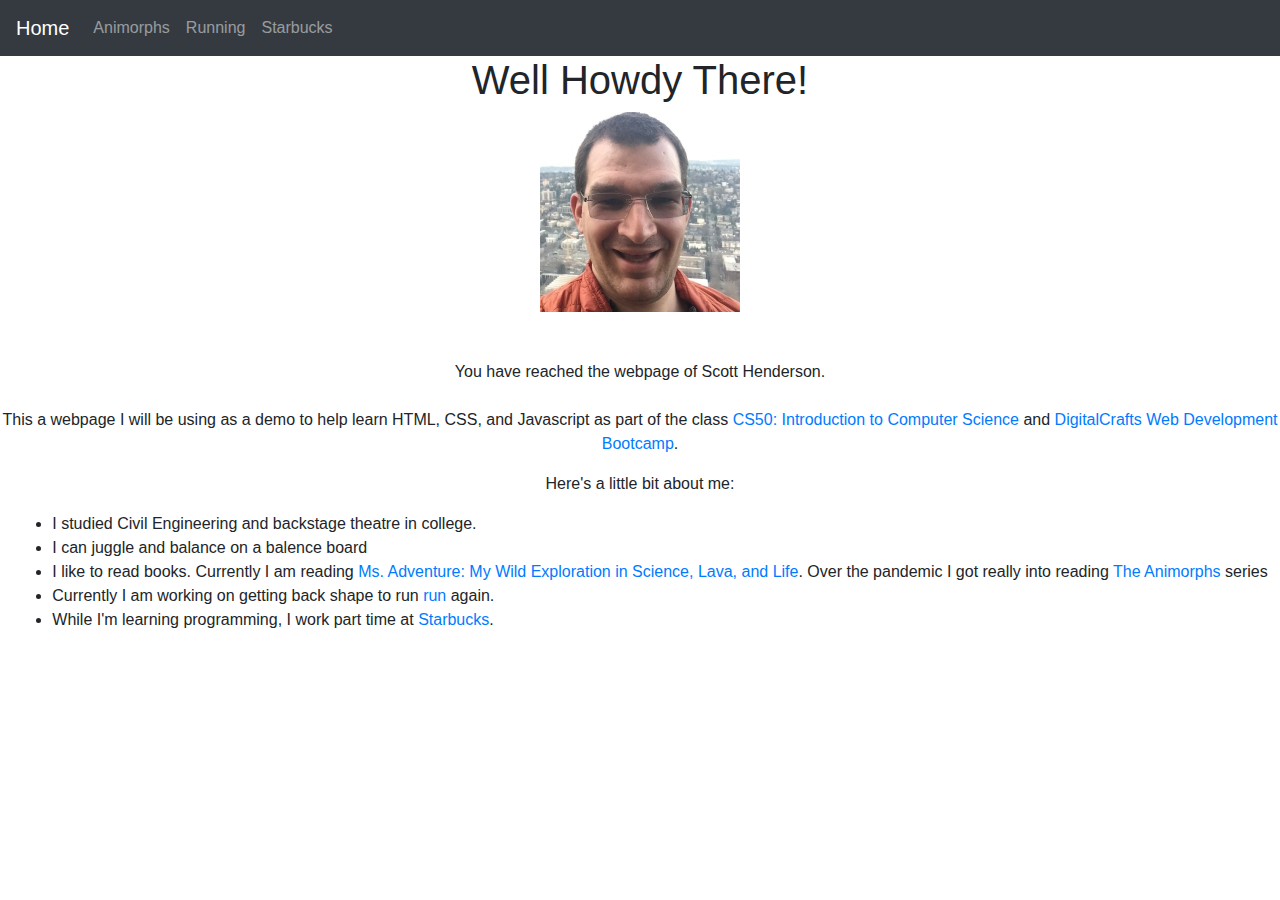
<file: index.html>
<!DOCTYPE html>


<html lang="en">
    <head>
        <link href="https://stackpath.bootstrapcdn.com/bootstrap/4.5.0/css/bootstrap.min.css" rel="stylesheet">
        <link href="styles/styles.css" rel="stylesheet">
        <script src="https://code.jquery.com/jquery-1.10.2.js"></script>
        <title>My Webpage</title>
        <meta name="viewport" content="width=device-width, initial-scale=1.0"/>
    </head>


    <body>
        <link rel="stylesheet" href="https://stackpath.bootstrapcdn.com/bootstrap/4.2.1/css/bootstrap.min.css" integrity="sha384-GJzZqFGwb1QTTN6wy59ffF1BuGJpLSa9DkKMp0DgiMDm4iYMj70gZWKYbI706tWS" crossorigin="anonymous">
        <link rel="stylesheet" href="https://use.fontawesome.com/releases/v5.6.3/css/all.css" integrity="sha384-UHRtZLI+pbxtHCWp1t77Bi1L4ZtiqrqD80Kn4Z8NTSRyMA2Fd33n5dQ8lWUE00s/" crossorigin="anonymous">

    <script src="https://code.jquery.com/jquery-3.3.1.slim.min.js" integrity="sha384-q8i/X+965DzO0rT7abK41JStQIAqVgRVzpbzo5smXKp4YfRvH+8abtTE1Pi6jizo" crossorigin="anonymous"></script>
    <script src="https://stackpath.bootstrapcdn.com/bootstrap/4.2.1/js/bootstrap.min.js" integrity="sha384-B0UglyR+jN6CkvvICOB2joaf5I4l3gm9GU6Hc1og6Ls7i6U/mkkaduKaBhlAXv9k" crossorigin="anonymous"></script>

    <nav class="navbar navbar-expand-lg navbar-dark bg-dark">
      <a class="navbar-brand" href="index.html">Home</a>
      <button class="navbar-toggler" type="button" data-toggle="collapse" data-target="#navbarNav" aria-controls="navbarNav" aria-expanded="false" aria-label="Toggle navigation">
        <span class="navbar-toggler-icon"></span>
      </button>
      <div class="collapse navbar-collapse" id="navbarNav">
        <ul class="navbar-nav">
          <li class="nav-item">
            <a class="nav-link" href="animorphs.html">Animorphs</a>
          </li>
          <li class="nav-item">
            <a class="nav-link" href="running.html">Running</a>
          </li>
          <li class="nav-item">
            <a class="nav-link" href="starbucks.html">Starbucks</a>
          </li>
        </ul>
      </div>
    </nav>
  <h1>Well Howdy There!</h1>
  <img class = "center" src="images/Twit_profile.jpeg"
  alt="Yep, that's me!" style = "width:200px;height:200px;"/>
  <br>

  <br>
  <div class = "c">
  <p>You have reached the webpage of Scott Henderson.<br>
  <br>This a webpage I will be using as a demo to help learn HTML, CSS, and
  Javascript as part of the class <a href = "https://online-learning.harvard.edu/course/cs50-introduction-computer-science?delta=0">
    CS50: Introduction to Computer Science</a> and <a href = "https://www.digitalcrafts.com/full-stack-flex.html">DigitalCrafts Web Development Bootcamp</a>.
  </p>
  <p>
  Here's a little bit about me:</p>
    <ul>
      <li>I studied Civil Engineering and backstage theatre in college.</li>
      <li>I can juggle and balance on a balence board</li>
      <li>I like to read books. Currently I am reading <a href = "https://www.goodreads.com/en/book/show/49150950-ms-adventure">Ms. Adventure: My Wild Exploration in Science, Lava, and Life</a>. 
        Over the pandemic I got really into reading <a href = animorphs.html">The Animorphs</a> series</li>
      <li>Currently I am working on getting back shape to run <a href = "running.html">run</a> again.
      <li>While I'm learning programming, I work part time at <a href = "starbucks.html">Starbucks</a>.</li>
    </ul>
  </div>
  </body>
</html>
</file>
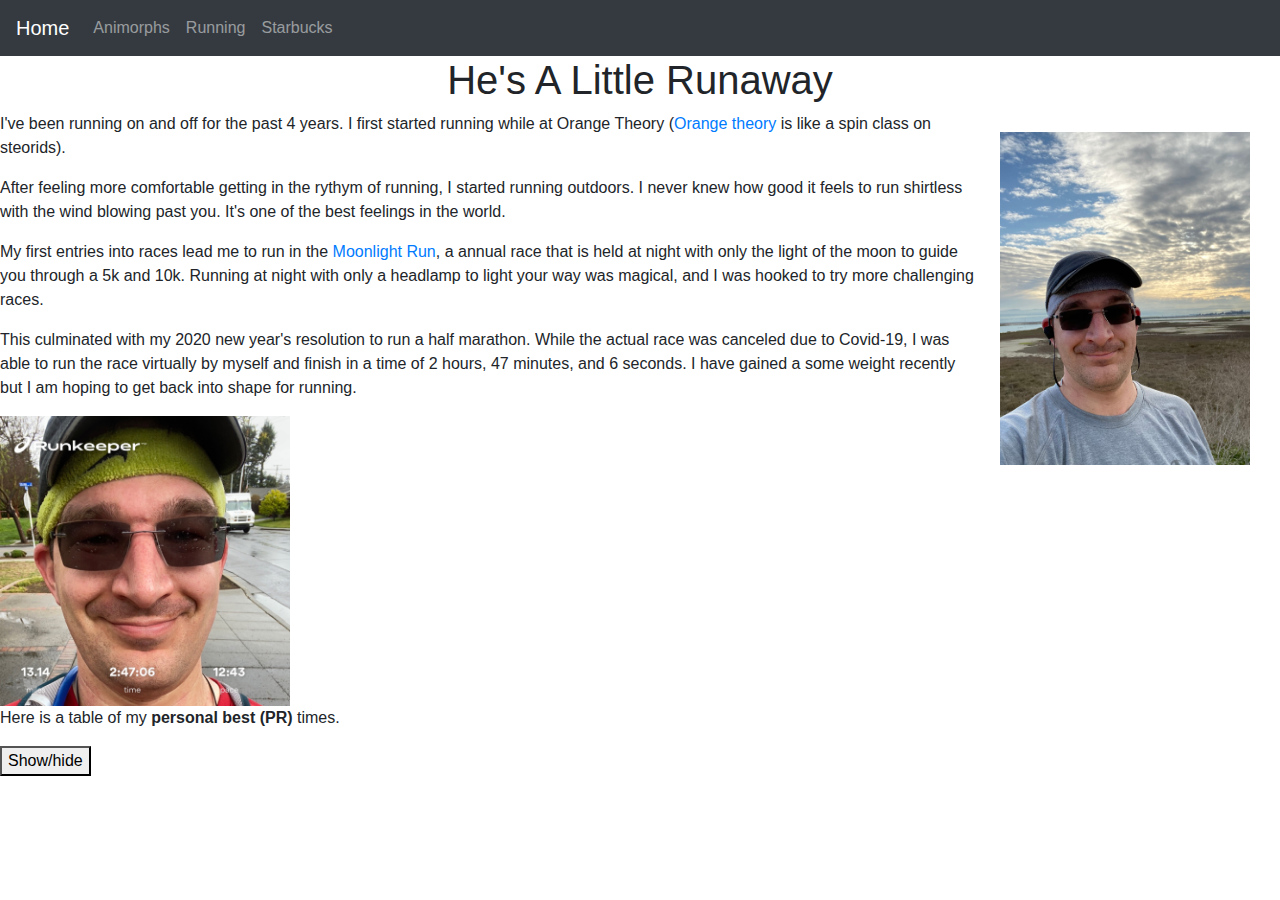
<file: running.html>
<!DOCTYPE html>

<html lang="en">
    <head>
        <link href="https://stackpath.bootstrapcdn.com/bootstrap/4.5.0/css/bootstrap.min.css" rel="stylesheet">
        <link href="styles/styles.css" rel="stylesheet">
        <script src="https://code.jquery.com/jquery-1.10.2.js"></script>
        <title>Running</title>
        <meta name="viewport" content="width=device-width, initial-scale=1.0"/>
    </head>

    <body>
        <link rel="stylesheet" href="https://stackpath.bootstrapcdn.com/bootstrap/4.2.1/css/bootstrap.min.css" integrity="sha384-GJzZqFGwb1QTTN6wy59ffF1BuGJpLSa9DkKMp0DgiMDm4iYMj70gZWKYbI706tWS" crossorigin="anonymous">
        <link rel="stylesheet" href="https://use.fontawesome.com/releases/v5.6.3/css/all.css" integrity="sha384-UHRtZLI+pbxtHCWp1t77Bi1L4ZtiqrqD80Kn4Z8NTSRyMA2Fd33n5dQ8lWUE00s/" crossorigin="anonymous">

        <script src="https://code.jquery.com/jquery-3.3.1.slim.min.js" integrity="sha384-q8i/X+965DzO0rT7abK41JStQIAqVgRVzpbzo5smXKp4YfRvH+8abtTE1Pi6jizo" crossorigin="anonymous"></script>
        <script src="https://stackpath.bootstrapcdn.com/bootstrap/4.2.1/js/bootstrap.min.js" integrity="sha384-B0UglyR+jN6CkvvICOB2joaf5I4l3gm9GU6Hc1og6Ls7i6U/mkkaduKaBhlAXv9k" crossorigin="anonymous"></script>

        <nav class="navbar navbar-expand-lg navbar-dark bg-dark">
          <a class="navbar-brand" href="index.html">Home</a>
          <button class="navbar-toggler" type="button" data-toggle="collapse" data-target="#navbarNav" aria-controls="navbarNav" aria-expanded="false" aria-label="Toggle navigation">
            <span class="navbar-toggler-icon"></span>
          </button>
          <div class="collapse navbar-collapse" id="navbarNav">
            <ul class="navbar-nav">
              <li class="nav-item">
                <a class="nav-link" href="animorphs.html">Animorphs</a>
              </li>
              <li class="nav-item">
                <a class="nav-link" href="running.html">Running</a>
              </li>
              <li class="nav-item">
                <a class="nav-link" href="starbucks.html">Starbucks</a>
              </li>
            </ul>
          </div>
        </nav>
        <h1>He's A Little Runaway</h1>
            <img class = "TextWrapRight" src="images/running_sunset.jpeg" alt="Early morning run" width = "290" height = "386">
        <p>I've been running on and off for the past 4 years. I first started running while at Orange Theory (<a href = "https://www.orangetheory.com/en-us/">Orange theory</a> is like a spin class on steorids).
        <br>
        </p>
        <p>
            After feeling more comfortable getting in the rythym of running, I started running outdoors. I never knew how good it feels to run shirtless with the wind blowing past you. It's one of the best feelings in the world.
        </p>
        <p>
            My first entries into races lead me to run in the <a href = "https://www.paloaltoonline.com/moonlight_run/">Moonlight Run</a>, a annual race that is held at night with only the light of the moon to guide you through a 5k and 10k.
            Running at night with only a headlamp to light your way was magical, and I was hooked to try more challenging races.
        </p>
        <p>
            This culminated with my 2020 new year's resolution to run a half marathon. While the actual race was canceled due to Covid-19, I was able to run the race virtually by myself
            and finish in a time of 2 hours, 47 minutes, and 6 seconds. I have gained a some weight recently but I am hoping to get back into shape for running.
        </p>
        <img src = "images/0.5_marathon_pic.jpeg" alt = "New PR!" width = "290" height = "290">
        <p>
            Here is a table of my <b>personal best (PR)</b> times.</p>
            <div id="spoiler" style="display:none">
            <table>
                <tr>
                    <th>Date
                    <th>Disatnce (km)</th>
                    <th>Distance (miles)</th>
                    <th>Time</th>
                    <th>min/mil</th>
                    <th>Calories Burned</th>
                </tr>
                <tr>
                    <td>10/06/2017</td>
                    <td>5k</td>
                    <td>3.1</td>
                    <td>31:45</td>
                    <td>9:52</td>
                    <td>641</td>
                </tr>
                <tr>
                    <td>01/01/2019</td>
                    <td>10k</td>
                    <td>6.2</td>
                    <td>1:04:33</td>
                    <td>10:16</td>
                    <td>1,261</td>
                </tr>
                <tr>
                    <td>04/05/2020</td>
                    <td>21.1</td>
                    <td>13.1 (1/2 Marathon)</td>
                    <td>2:47:06</td>
                    <td>12:43</td>
                    <td>3,168</td>
                </tr>
            </table>
            </div>
            <button title="Click to show/hide content" type="button"
            onclick="if(document.getElementById('spoiler') .style.display=='none')
            {document.getElementById('spoiler') .style.display=''}else{document.getElementById('spoiler')
            .style.display='none'}">Show/hide</button>
    </body>
</html>
</file>
<file: styles/styles.css>
table, th, td {
    border: 1px solid black;
    padding: 5px;
    border-collapse: collapse;
    border-spacing: 5px;
}

/*Center text titles and text */
h1, h2, h4 {
    text-align: center;
}

div.c {
    text-align: center;
}

/*Align text at the head of columns to be center */
td{
    text-align: center;
}

/*Change style of blockquotes to stand out*/
blockquote
{
    font-size: 16px;
    font-style: italic;
    font-family: Georgia, serif;
    margin-left: 32px;
    border-left: 4px solid #CCC;
    padding-left: 8px;
}

/*Change style of text for Starbucks page to stand out*/
h4 {
    font-size: 24;
    font-weight: bold;
    font-style: italic;
    font-family: Georgia, serif;
}

/* Allow for images to scale based on width of website */
img {
    max-width: 100%;
    height: auto;
}

.center
{
    display: block;
    margin-left: auto;
    margin-right: auto;
    text-align: center;
}

/*Stylies for list */
ul {
    display: inline-block;
    text-align: left;
}

/*Set up text to wrap around an image */
.TextWrapLeft {
  float: left;
  padding: 20px;
  margin-left: 10px;
  margin-bottom: 30px;
}

/*Set up text to wrap around an image */
.TextWrapRight {
  float: right;
  padding: 20px;
  margin-right: 10px;
  margin-bottom: 30px;
}

/* Audio styling */
audio
{
    display: block;
    margin-left: auto;
    margin-right: auto;
    border-style: ridge;
}

form {
    display: inline-block;
}

/* Add padding to text within the body on mobile platforms so the text doesn't run to the endge of the screen*/
@media only screen and (max-width: 600px) {
    body {
        padding-left: 10px;
        padding-right: 10px;
    }
    .responsive
    {
        max-width: 250px;
    }
}
</file>
